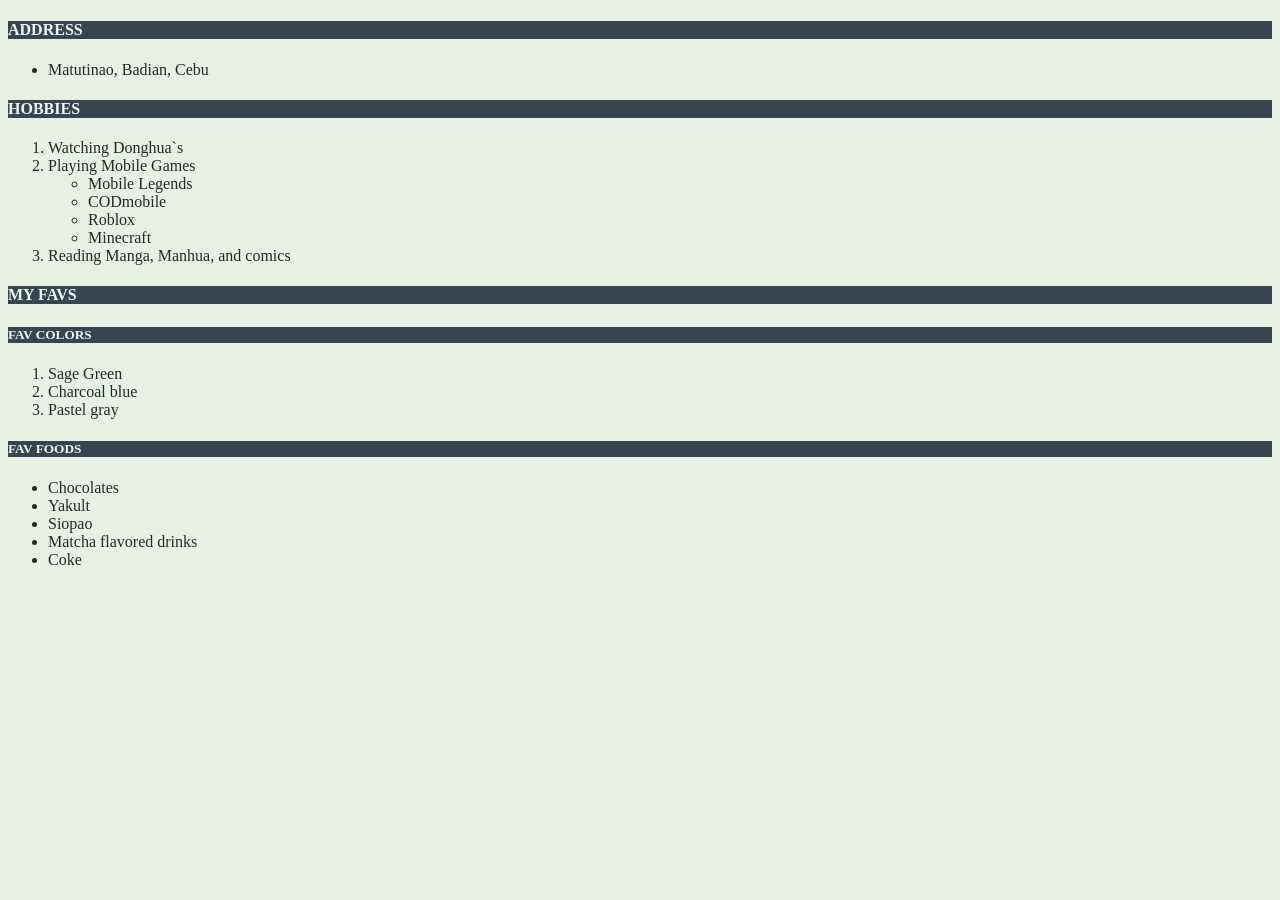
<file: About.html>
<!DOCTYPE html>
<html lang="en">
    <head>
        <title>ABOUT ME</title>
         <link rel="stylesheet" href="about.css">
    </head>
    <body>
         <h4 class="hubs">ADDRESS</h4>
         <ul>
            <li>Matutinao, Badian, Cebu</li>
         </ul>
         <h4 class="hubs">HOBBIES</h4>
         <ol>
            <li>Watching Donghua`s</li>
            <li>Playing Mobile Games</li>
              <ul>
                <li>Mobile Legends</li>
                <li>CODmobile</li>
                <li>Roblox</li>
                <li>Minecraft</li>
              </ul>
            <li>Reading Manga, Manhua, and comics</li>
         </ol>
         <h4 class="hubs">MY FAVS</h4>
         <h5 class="hubs">FAV COLORS</h5>
         <ol>
            <li>Sage Green</li>
            <li>Charcoal blue</li>
            <li>Pastel gray</li>
         </ol>
         <h5 class="hubs">FAV FOODS</h5>
         <ul>
            <li>Chocolates</li>
            <li>Yakult</li>
            <li>Siopao</li>
            <li>Matcha flavored drinks</li>
            <li>Coke</li>
         </ul>

    
    </body>
</html>
</file>
<file: about.css>
body {
    background-color: #e8f0e3;
    color: #1f2d1f;
}

.hubs {
    background-color: #36454f;
    color: #f2f5f0;
}
</file>
